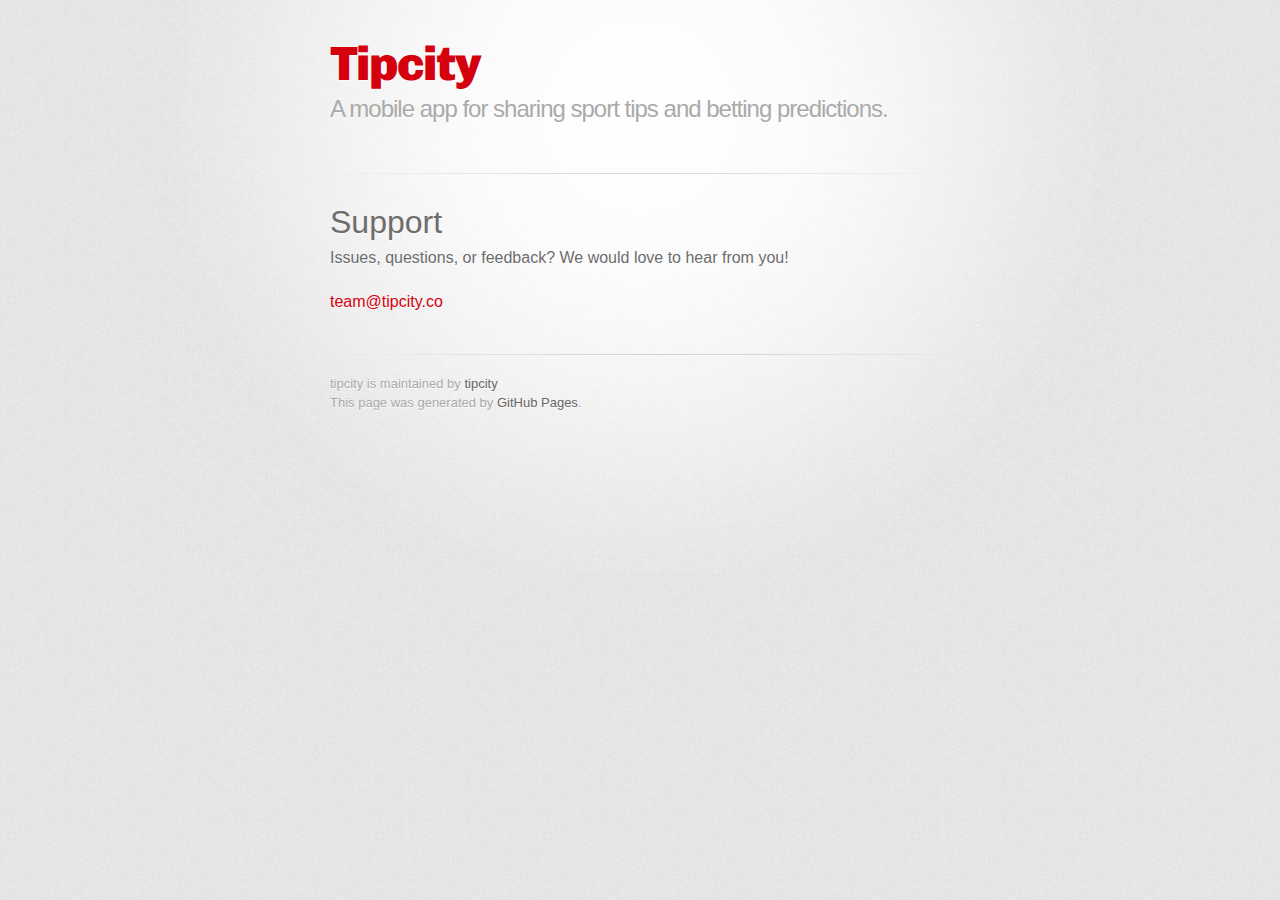
<file: support.html>
<!DOCTYPE html>
<html lang="en-US">

<head>
    <meta charset="utf-8" />
    <meta http-equiv="X-UA-Compatible" content="IE=edge" />
    <link rel="stylesheet" href="./assets/css/style.css" />
    <link rel="stylesheet" type="text/css" href="./assets/css/print.css" media="print" />
    <!--[if lt IE 9]>
      <script src="//html5shiv.googlecode.com/svn/trunk/html5.js"></script>
    <![endif]-->

    <!-- Begin Jekyll SEO tag v2.6.1 -->
    <title>Tipcity | Support</title>
    <meta name="generator" content="Jekyll v3.9.0" />
    <meta property="og:title" content="Tipcity" />
    <meta property="og:locale" content="en_US" />
    <meta name="description" content="A mobile app for sharing sport tips and betting predictions" />
    <meta property="og:description" content="A mobile app for sharing sport tips and betting predictions" />
    <link rel="canonical" href="https://tipcity.github.io/pages/support.html" />
    <meta property="og:url" content="https://tipcity.github.io/pages/support.html" />
    <meta property="og:site_name" content="tipcity" />
    <script type="application/ld+json">
        {
            "@type": "WebPage",
            "headline": "Tipcity",
            "url": "https://tipcity.github.io/pages/support.html",
            "description": "A mobile app for sharing sport tips and betting predictions.",
            "@context": "https://schema.org"
        }
    </script>
    <!-- End Jekyll SEO tag -->
</head>

<body>
    <div id="container">
        <div class="inner">
            <header>
                <h1><a href="." class="text-black">Tipcity</a></h1>
                <h2>A mobile app for sharing sport tips and betting predictions.</h2>
            </header>
            <section id="downloads" class="clearfix"></section>
            <hr />
            <section id="main_content">
                <h1 id="support">Support</h1>

                <p>Issues, questions, or feedback? We would love to hear from you!</p>

                <p><a href="mailto:team@tipcity.co">team@tipcity.co</a></p>
            </section>

            <footer>
                tipcity is maintained by
                <a href="https://github.com/tipcity">tipcity</a><br /> This page was generated by
                <a href="https://pages.github.com">GitHub Pages</a>.
            </footer>
        </div>
    </div>

    <script>
        (function(i, s, o, g, r, a, m) {
            i["GoogleAnalyticsObject"] = r;
            (i[r] =
                i[r] ||
                function() {
                    (i[r].q = i[r].q || []).push(arguments);
                }),
            (i[r].l = 1 * new Date());
            (a = s.createElement(o)), (m = s.getElementsByTagName(o)[0]);
            a.async = 1;
            a.src = g;
            m.parentNode.insertBefore(a, m);
        })(
            window,
            document,
            "script",
            "//www.google-analytics.com/analytics.js",
            "ga"
        );
        ga("create", "UA-57959151-2", "auto");
        ga("send", "pageview");
    </script>
</body>

</html>
</file>
<file: assets/css/style.css>
@import url("https://fonts.googleapis.com/css?family=Chivo:900");
.highlight table td {
    padding: 5px;
}

.highlight table pre {
    margin: 0;
}

.highlight,
.highlight .w {
    color: #d0d0d0;
}

.highlight .err {
    color: #151515;
    background-color: #ac4142;
}

.highlight .c,
.highlight .cd,
.highlight .cm,
.highlight .c1,
.highlight .cs {
    color: #888;
}

.highlight .cp {
    color: #f4bf75;
}

.highlight .nt {
    color: #f4bf75;
}

.highlight .o,
.highlight .ow {
    color: #d0d0d0;
}

.highlight .p,
.highlight .pi {
    color: #d0d0d0;
}

.highlight .gi {
    color: #90a959;
}

.highlight .gd {
    color: #ac4142;
}

.highlight .gh {
    color: #6a9fb5;
    font-weight: bold;
}

.highlight .k,
.highlight .kn,
.highlight .kp,
.highlight .kr,
.highlight .kv {
    color: #aa759f;
}

.highlight .kc {
    color: #d28445;
}

.highlight .kt {
    color: #d28445;
}

.highlight .kd {
    color: #d28445;
}

.highlight .s,
.highlight .sb,
.highlight .sc,
.highlight .sd,
.highlight .s2,
.highlight .sh,
.highlight .sx,
.highlight .s1 {
    color: #90a959;
}

.highlight .sr {
    color: #75b5aa;
}

.highlight .si {
    color: #8f5536;
}

.highlight .se {
    color: #8f5536;
}

.highlight .nn {
    color: #f4bf75;
}

.highlight .nc {
    color: #f4bf75;
}

.highlight .no {
    color: #f4bf75;
}

.highlight .na {
    color: #6a9fb5;
}

.highlight .m,
.highlight .mf,
.highlight .mh,
.highlight .mi,
.highlight .il,
.highlight .mo,
.highlight .mb,
.highlight .mx {
    color: #90a959;
}

.highlight .ss {
    color: #90a959;
}

html,
body,
div,
span,
applet,
object,
iframe,
h1,
h2,
h3,
h4,
h5,
h6,
p,
blockquote,
pre,
a,
abbr,
acronym,
address,
big,
cite,
code,
del,
dfn,
em,
img,
ins,
kbd,
q,
s,
samp,
small,
strike,
strong,
sub,
sup,
tt,
var,
b,
u,
i,
center,
dl,
dt,
dd,
ol,
ul,
li,
fieldset,
form,
label,
legend,
table,
caption,
tbody,
tfoot,
thead,
tr,
th,
td,
article,
aside,
canvas,
details,
embed,
figure,
figcaption,
footer,
header,
hgroup,
menu,
nav,
output,
ruby,
section,
summary,
time,
mark,
audio,
video {
    padding: 0;
    margin: 0;
    font: inherit;
    font-size: 100%;
    vertical-align: baseline;
    border: 0;
}

article,
aside,
details,
figcaption,
figure,
footer,
header,
hgroup,
menu,
nav,
section {
    display: block;
}

body {
    line-height: 1;
}

ol,
ul {
    list-style: none;
}

blockquote,
q {
    quotes: none;
}

blockquote:before,
blockquote:after,
q:before,
q:after {
    content: "";
    content: none;
}

table {
    border-spacing: 0;
    border-collapse: collapse;
}

body {
    font-family: "Helvetica Neue", Helvetica, Arial, serif;
    font-size: 1em;
    line-height: 1.5;
    color: #6d6d6d;
    text-shadow: 0 1px 0 rgba(255, 255, 255, 0.8);
    background: #e7e7e7 url(../images/body-bg.png) 0 0 repeat;
}

a {
    color: #d5000d;
}

a:hover {
    color: #c5000c;
}

header {
    padding-top: 35px;
    padding-bottom: 25px;
}

header h1 {
    font-family: "Chivo", "Helvetica Neue", Helvetica, Arial, serif;
    font-size: 48px;
    font-weight: 900;
    line-height: 1.2;
    color: #303030;
    letter-spacing: -1px;
}

header h2 {
    font-size: 24px;
    font-weight: normal;
    line-height: 1.3;
    color: #aaa;
    letter-spacing: -1px;
}

#container {
    min-height: 595px;
    background: transparent url(../images/highlight-bg.jpg) 50% 0 no-repeat;
}

.inner {
    width: 620px;
    margin: 0 auto;
}

#container .inner img {
    max-width: 100%;
}

#downloads {
    margin-bottom: 40px;
}

a.button {
    display: block;
    float: left;
    width: 179px;
    padding: 12px 8px 12px 8px;
    margin-right: 14px;
    font-size: 15px;
    font-weight: bold;
    line-height: 25px;
    color: #303030;
    background: #fdfdfd;
    background: -moz-linear-gradient(top, #fdfdfd 0%, #f2f2f2 100%);
    background: -webkit-gradient( linear, left top, left bottom, color-stop(0%, #fdfdfd), color-stop(100%, #f2f2f2));
    background: -webkit-linear-gradient(top, #fdfdfd 0%, #f2f2f2 100%);
    background: -o-linear-gradient(top, #fdfdfd 0%, #f2f2f2 100%);
    background: -ms-linear-gradient(top, #fdfdfd 0%, #f2f2f2 100%);
    background: linear-gradient(to top, #fdfdfd 0%, #f2f2f2 100%);
    filter: progid: DXImageTransform.Microsoft.gradient( startColorstr='#fdfdfd', endColorstr='#f2f2f2', GradientType=0);
    border-top: solid 1px #cbcbcb;
    border-right: solid 1px #b7b7b7;
    border-bottom: solid 1px #b3b3b3;
    border-left: solid 1px #b7b7b7;
    border-radius: 30px;
    -webkit-box-shadow: 10px 10px 5px #888;
    -moz-box-shadow: 10px 10px 5px #888;
    box-shadow: 0px 1px 5px #e8e8e8;
    -moz-border-radius: 30px;
    -webkit-border-radius: 30px;
}

a.button:hover {
    background: #fafafa;
    background: -moz-linear-gradient(top, #fdfdfd 0%, #f6f6f6 100%);
    background: -webkit-gradient( linear, left top, left bottom, color-stop(0%, #fdfdfd), color-stop(100%, #f6f6f6));
    background: -webkit-linear-gradient(top, #fdfdfd 0%, #f6f6f6 100%);
    background: -o-linear-gradient(top, #fdfdfd 0%, #f6f6f6 100%);
    background: -ms-linear-gradient(top, #fdfdfd 0%, #f6f6f6 100%);
    background: linear-gradient(to top, #fdfdfd 0%, #f6f6f6, 100%);
    filter: progid: DXImageTransform.Microsoft.gradient( startColorstr='#fdfdfd', endColorstr='#f6f6f6', GradientType=0);
    border-top: solid 1px #b7b7b7;
    border-right: solid 1px #b3b3b3;
    border-bottom: solid 1px #b3b3b3;
    border-left: solid 1px #b3b3b3;
}

a.button span {
    display: block;
    height: 23px;
    padding-left: 50px;
}

#download-zip span {
    background: transparent url(../images/zip-icon.png) 12px 50% no-repeat;
}

#download-tar-gz span {
    background: transparent url(../images/tar-gz-icon.png) 12px 50% no-repeat;
}

#view-on-github span {
    background: transparent url(../images/octocat-icon.png) 12px 50% no-repeat;
}

#view-on-github {
    margin-right: 0;
}

code,
pre {
    margin-bottom: 30px;
    font-family: Monaco, "Bitstream Vera Sans Mono", "Lucida Console", Terminal;
    font-size: 14px;
    color: #222;
}

code {
    padding: 0 3px;
    background-color: #f2f2f2;
    border: solid 1px #ddd;
}

pre {
    padding: 20px;
    overflow: auto;
    color: #f2f2f2;
    text-shadow: none;
    background: #303030;
}

pre code {
    padding: 0;
    color: #f2f2f2;
    background-color: #303030;
    border: none;
}

ul,
ol,
dl {
    margin-bottom: 20px;
}

hr {
    height: 1px;
    padding-bottom: 1em;
    margin-top: 1em;
    line-height: 1px;
    background: transparent url("../images/hr.png") 50% 0 no-repeat;
    border: none;
}

strong {
    font-weight: bold;
}

em {
    font-style: italic;
}

table {
    width: 100%;
    border: 1px solid #ebebeb;
}

th {
    font-weight: 500;
}

td {
    font-weight: 300;
    text-align: center;
    border: 1px solid #ebebeb;
}

form {
    padding: 20px;
    background: #f2f2f2;
}

h1 {
    font-size: 32px;
}

h2 {
    margin-bottom: 8px;
    font-size: 22px;
    font-weight: bold;
    color: #303030;
}

h3 {
    margin-bottom: 8px;
    font-size: 18px;
    font-weight: bold;
    color: #d5000d;
}

h4 {
    font-size: 16px;
    font-weight: bold;
    color: #303030;
}

h5 {
    font-size: 1em;
    color: #303030;
}

h6 {
    font-size: 0.8em;
    color: #303030;
}

p {
    margin-bottom: 20px;
    font-weight: 300;
}

a {
    text-decoration: none;
}

p a {
    font-weight: 400;
}

blockquote {
    padding: 0 0 0 30px;
    margin-bottom: 20px;
    font-size: 1.6em;
    border-left: 10px solid #e9e9e9;
}

ul li {
    list-style-position: inside;
    list-style: disc;
    padding-left: 20px;
}

ol li {
    list-style-position: inside;
    list-style: decimal;
    padding-left: 3px;
}

dl dt {
    color: #303030;
}

footer {
    padding-top: 20px;
    padding-bottom: 30px;
    margin-top: 40px;
    font-size: 13px;
    color: #aaa;
    background: transparent url("../images/hr.png") 0 0 no-repeat;
}

footer a {
    color: #666;
}

footer a:hover {
    color: #444;
}

.clearfix:after {
    display: block;
    height: 0;
    clear: both;
    visibility: hidden;
    content: ".";
}

.clearfix {
    display: inline-block;
}

* html .clearfix {
    height: 1%;
}

.clearfix {
    display: block;
}

@media only screen and (max-width: 767px) {
    header {
        padding-top: 10px;
        padding-bottom: 10px;
    }
    #downloads {
        margin-bottom: 25px;
    }
    #download-zip,
    #download-tar-gz {
        display: none;
    }
    .inner {
        width: 94%;
        margin: 0 auto;
    }
}

#downloads {
    display: none;
}

td {
    padding: 10px;
}

a img {
    height: 40px;
    width: auto;
}
</file>
<file: assets/css/print.css>
html,
body,
div,
span,
applet,
object,
iframe,
h1,
h2,
h3,
h4,
h5,
h6,
p,
blockquote,
pre,
a,
abbr,
acronym,
address,
big,
cite,
code,
del,
dfn,
em,
img,
ins,
kbd,
q,
s,
samp,
small,
strike,
strong,
sub,
sup,
tt,
var,
b,
u,
i,
center,
dl,
dt,
dd,
ol,
ul,
li,
fieldset,
form,
label,
legend,
table,
caption,
tbody,
tfoot,
thead,
tr,
th,
td,
article,
aside,
canvas,
details,
embed,
figure,
figcaption,
footer,
header,
hgroup,
menu,
nav,
output,
ruby,
section,
summary,
time,
mark,
audio,
video {
    padding: 0;
    margin: 0;
    font: inherit;
    font-size: 100%;
    vertical-align: baseline;
    border: 0;
}


/* HTML5 display-role reset for older browsers */

article,
aside,
details,
figcaption,
figure,
footer,
header,
hgroup,
menu,
nav,
section {
    display: block;
}

body {
    line-height: 1;
}

ol,
ul {
    list-style: none;
}

blockquote,
q {
    quotes: none;
}

blockquote:before,
blockquote:after,
q:before,
q:after {
    content: "";
    content: none;
}

table {
    border-spacing: 0;
    border-collapse: collapse;
}

body {
    font-family: "Helvetica Neue", Helvetica, Arial, serif;
    font-size: 13px;
    line-height: 1.5;
    color: #000;
}

a {
    font-weight: bold;
    color: #d5000d;
}

header {
    padding-top: 35px;
    padding-bottom: 10px;
}

header h1 {
    font-size: 48px;
    font-weight: bold;
    line-height: 1.2;
    color: #303030;
    letter-spacing: -1px;
}

header h2 {
    font-size: 24px;
    font-weight: normal;
    line-height: 1.3;
    color: #aaa;
    letter-spacing: -1px;
}

#downloads {
    display: none;
}

#main_content {
    padding-top: 20px;
}

code,
pre {
    margin-bottom: 30px;
    font-family: Monaco, "Bitstream Vera Sans Mono", "Lucida Console", Terminal;
    font-size: 12px;
    color: #222;
}

code {
    padding: 0 3px;
}

pre {
    padding: 20px;
    overflow: auto;
    border: solid 1px #ddd;
}

pre code {
    padding: 0;
}

ul,
ol,
dl {
    margin-bottom: 20px;
}


/* COMMON STYLES */

table {
    width: 100%;
    border: 1px solid #ebebeb;
}

th {
    font-weight: 500;
}

td {
    font-weight: 300;
    text-align: center;
    border: 1px solid #ebebeb;
}

form {
    padding: 20px;
    background: #f2f2f2;
}


/* GENERAL ELEMENT TYPE STYLES */

h1 {
    font-size: 2.8em;
}

h2 {
    margin-bottom: 8px;
    font-size: 22px;
    font-weight: bold;
    color: #303030;
}

h3 {
    margin-bottom: 8px;
    font-size: 18px;
    font-weight: bold;
    color: #d5000d;
}

h4 {
    font-size: 16px;
    font-weight: bold;
    color: #303030;
}

h5 {
    font-size: 1em;
    color: #303030;
}

h6 {
    font-size: 0.8em;
    color: #303030;
}

p {
    margin-bottom: 20px;
    font-weight: 300;
}

a {
    text-decoration: none;
}

p a {
    font-weight: 400;
}

blockquote {
    padding: 0 0 0 30px;
    margin-bottom: 20px;
    font-size: 1.6em;
    border-left: 10px solid #e9e9e9;
}

ul li {
    list-style-position: inside;
    list-style: disc;
    padding-left: 20px;
}

ol li {
    list-style-position: inside;
    list-style: decimal;
    padding-left: 3px;
}

dl dd {
    font-style: italic;
    font-weight: 100;
}

footer {
    padding-top: 20px;
    padding-bottom: 30px;
    margin-top: 40px;
    font-size: 13px;
    color: #aaa;
}

footer a {
    color: #666;
}


/* MISC */

.clearfix:after {
    display: block;
    height: 0;
    clear: both;
    visibility: hidden;
    content: ".";
}

.clearfix {
    display: inline-block;
}

* html .clearfix {
    height: 1%;
}

.clearfix {
    display: block;
}
</file>
